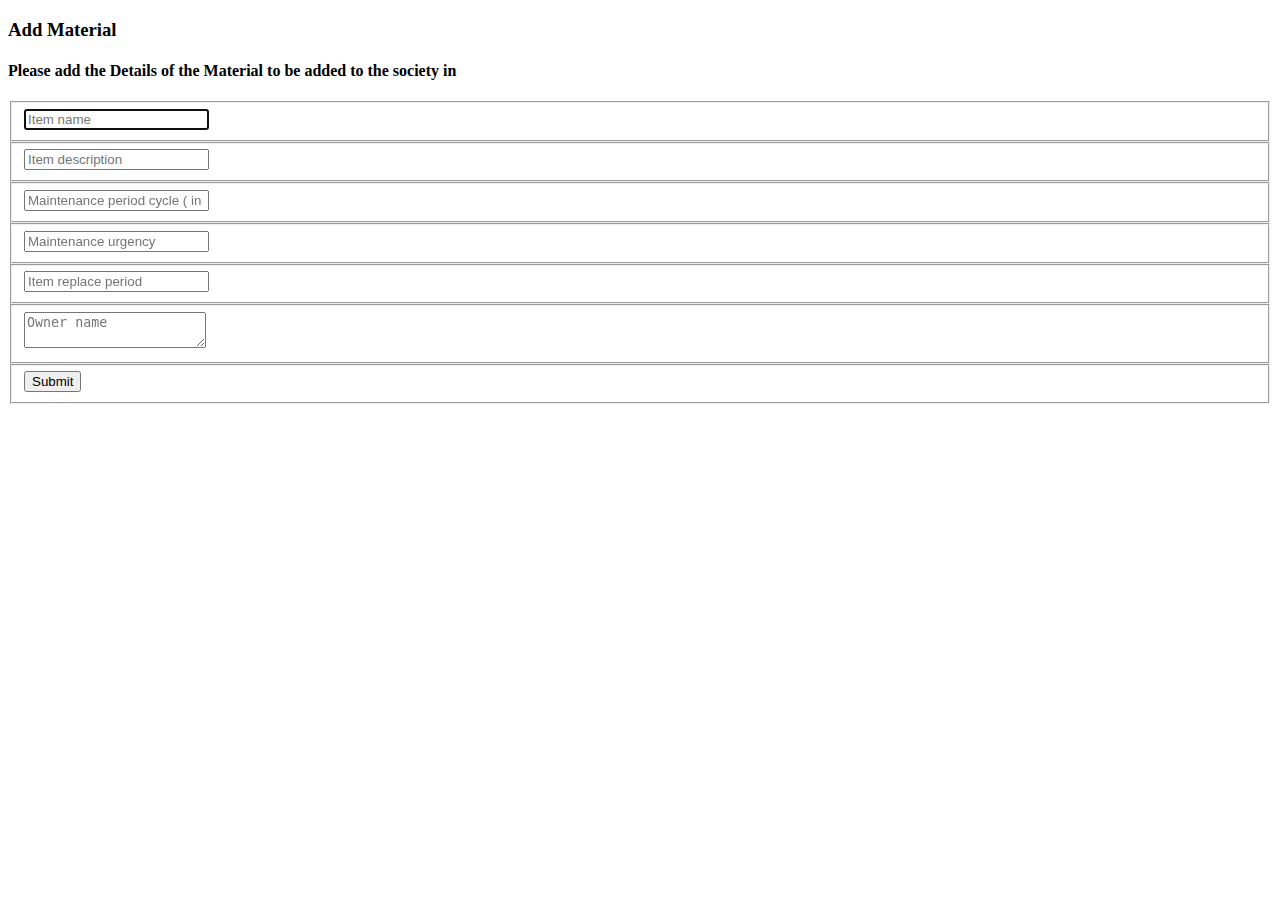
<file: target/classes/templates/add_material/add_form.html>
<!DOCTYPE html>
<html lang="en" xmlns:th="http://www.thymeleaf.org">
    <head th:replace="layouts :: header"></head>
    <link rel="stylesheet" th:href="@{css/add_form.css}">
    <body>
        <nav th:replace="layouts :: nav-bar-top"></nav>
        <div id="layoutSidenav">
            <div id="layoutSidenav_nav">
                <nav class="sb-sidenav accordion sb-sidenav-dark" id="sidenavAccordion">
                    <div class="sb-sidenav-menu">
                        <div th:replace="layouts :: nav-items"></div>
                    </div>
                </nav>
            </div>
            <div id="layoutSidenav_content">
                <main>
                    <div class="container">  
                        <form action="createItem" method="post" th:object="${itemObj}" id="contact" >
                          <h3>Add Material</h3>
                          <h4>Please add the Details of the Material to be added to the society in</h4>
                          <fieldset>
                            <input placeholder="Item name" type="text" tabindex="1" required autofocus th:field="${itemObj.item_name}">
                          </fieldset>
                          <fieldset>
                            <input placeholder="Item description" type="text" tabindex="2" required th:field="${itemObj.description}">
                          </fieldset>
                          <fieldset>
                            <input placeholder="Maintenance period cycle ( in months)" type="text" tabindex="3" required th:field="${itemObj.maintenance_tenure}">
                          </fieldset>
                          <fieldset>
                            <input placeholder="Maintenance urgency" type="text" tabindex="4" required th:field="${itemObj.maintenance_urgency}">
                          </fieldset>
                          <fieldset>
                            <input placeholder="Item replace period" type="text" tabindex="4" required th:field="${itemObj.replace_time}">
                          </fieldset>
                          <fieldset>
                            <textarea placeholder="Owner name" tabindex="5" required th:field="${itemObj.owner_name}"></textarea>
                          </fieldset>
                          <fieldset>
                            <button name="submit" type="submit" id="contact-submit" data-submit="...Sending">Submit</button>
                          </fieldset>
                        </form>
                      </div>
                </main>
    </body>
</html>
</file>
